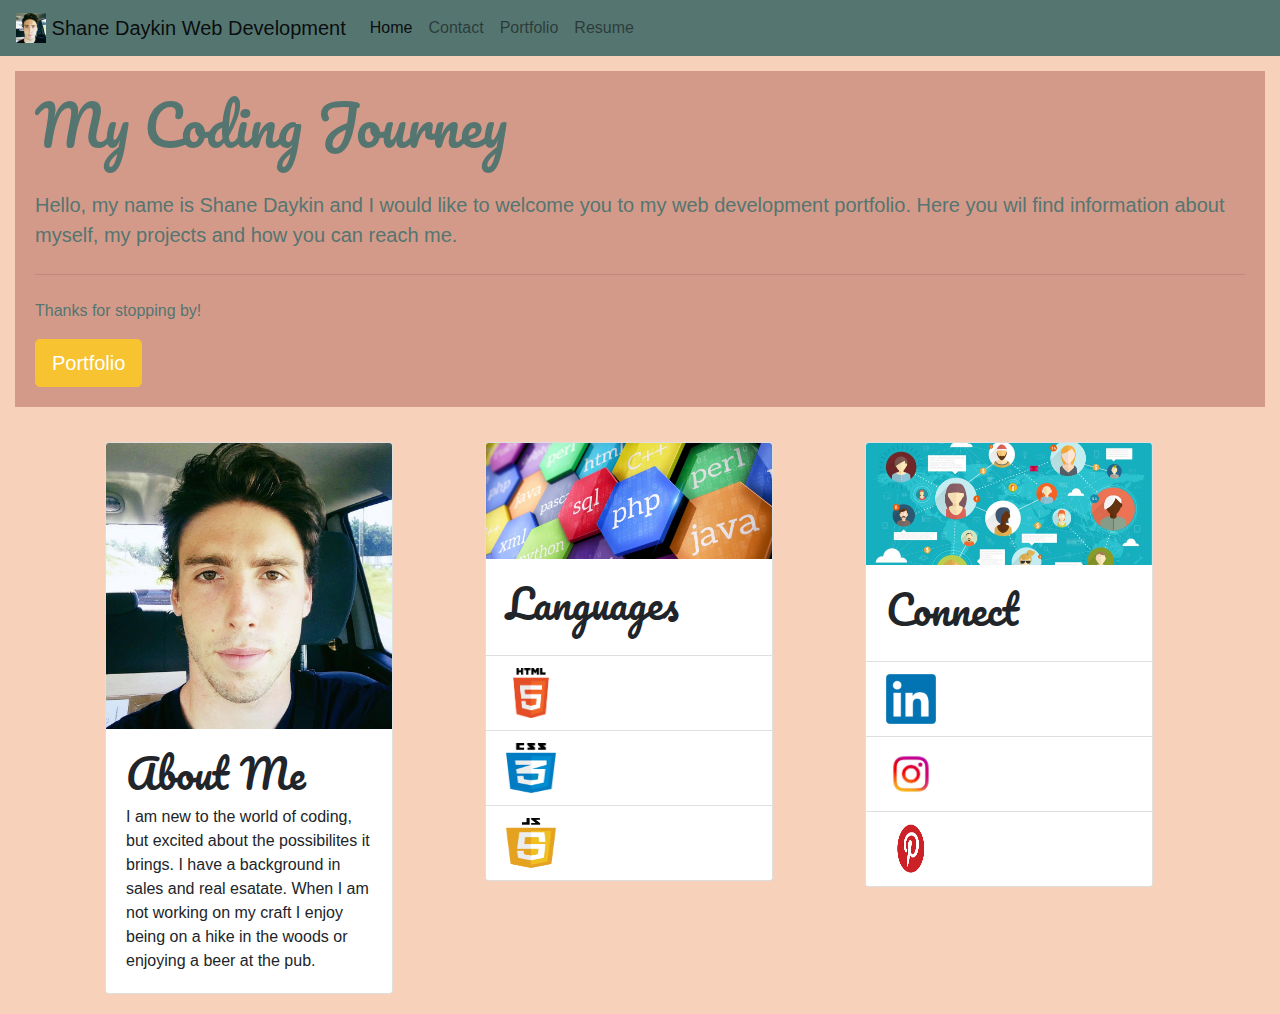
<file: index.html>
<!DOCTYPE html>
<html lang="en">
<head>
    <meta charset="UTF-8">
    <meta name="viewport" content="width=device-width, initial-scale=1.0">
    <title>Document</title>

    <link rel="stylesheet" href="https://stackpath.bootstrapcdn.com/bootstrap/4.5.2/css/bootstrap.min.css" integrity="sha384-JcKb8q3iqJ61gNV9KGb8thSsNjpSL0n8PARn9HuZOnIxN0hoP+VmmDGMN5t9UJ0Z" crossorigin="anonymous">
    <link  rel="stylesheet" href="styles.css">
    <link href="https://fonts.googleapis.com/css2?family=Pacifico&display=swap" rel="stylesheet">

</head>


<body>

    <nav class="navbar navbar-expand-md navbar-light sticky-top" style="background-color: #557571">
        <a class="navbar-brand"> <img src="IMG_2079.jpeg" width="30" height="30" class="d-inline-block align-top" alt=""> Shane Daykin Web Development </a>

        <button class="navbar-toggler" type="button" data-toggle="collapse" data-target="#navbarNavAltMarkup" aria-controls="navbarNavAltMarkup" aria-expanded="false" aria-label="Toggle navigation">
          <span class="navbar-toggler-icon"></span>
        </button>
        <div class="collapse navbar-collapse" id="navbarNavAltMarkup">
          <div class="navbar-nav">
            <a class="nav-link active" href="index.html">Home <span class="sr-only">(current)</span></a>
            <a class="nav-link" href="contact.html">Contact</a>
            <a class="nav-link" href="portfolio.html">Portfolio</a>
            <a class="nav-link" href="Resume.html">Resume</a>
            
          </div>
        </div>
      </nav>

      <div class="jumbotron jumbotron-fluid">
        <h1 class="display-4">My Coding Journey </h1>
        <br>
        <p class="lead">Hello, my name is Shane Daykin and I would like to welcome you to my web development portfolio. Here you wil find information about myself, my projects and how you can reach me.</p>
        <hr class="my-4">
        <p>Thanks for stopping by!</p>
        <a class="btn btn-primary btn-lg" href="portfolio.html" role="button">Portfolio</a>
      </div>

    <div class="container">
       <div class="row">
            <div class="col-sm-12 col-md-6 col-lg-4">
              <div class="card" style="width: 18rem;">
                <img src="IMG_2079.jpeg" class="card-img-top" alt="Portrait">
                <div class="card-body">
                  <h1> About Me </h1>
                  <p class="card-text">I am new to the world of coding, but excited about the possibilites it brings. I have a background in sales and real esatate. When I am not working on my craft I enjoy being on a hike in the woods or enjoying a beer at the pub.</p>
                </div>
              </div>
        </div>
            
           <div class="col-sm-12 col-md-6 col-lg-4">
             <div class="card" style="width: 18rem;">
              <img src="languages.jpeg" class="card-img-top" alt="...">
              <div class="card-body">
                <h1> Languages </h1>
              </div>
              <ul class="list-group list-group-flush">
                <li class="list-group-item"> <img src="html.png" width="50" height="50" class="d-inline-block align-center" alt="HTML"> </li>
                <li class="list-group-item"> <img src="css.png" width="50" height="50" class="d-inline-block align-top" alt="CSS"> </li>
                <li class="list-group-item"> <img src="JS.png" width="50" height="50" class="d-inline-block align-top" alt="Javascript"> </li>
              </ul>
            </div>
         </div>
            
         <div class="col-sm-12 col-md-6 col-lg-4">
          <div class="card" style="width: 18rem;">
           <img src="connect.jpeg" class="card-img-top" alt="...">
           <div class="card-body">
             <h1> Connect </h1>
           </div>
           <ul class="list-group list-group-flush">
             <li class="list-group-item"> <a href="https://www.linkedin.com/in/shanedaykin/"> <img src="linkedin.png" width="50" height="50" class="d-inline-block align-top" alt="HTML">  </a> </li>
             <li class="list-group-item"> <a href="https://www.instagram.com/shanedaykin/?hl=en"> <img src="Insta.jpeg" width="50" height="50" class="d-inline-block align-top" alt="CSS"> </a> </li>
             <li class="list-group-item"> <a href="https://www.pinterest.com/shanedaykin/_saved/"> <img src="pinterest.png" width="50" height="50" class="d-inline-block align-top" alt="Javascript"> </a> </li>
           </ul>
         </div>
      </div>

      
    </div>


    


    
    <script src="https://code.jquery.com/jquery-3.5.1.slim.min.js" integrity="sha384-DfXdz2htPH0lsSSs5nCTpuj/zy4C+OGpamoFVy38MVBnE+IbbVYUew+OrCXaRkfj" crossorigin="anonymous"></script>
<script src="https://cdn.jsdelivr.net/npm/popper.js@1.16.1/dist/umd/popper.min.js" integrity="sha384-9/reFTGAW83EW2RDu2S0VKaIzap3H66lZH81PoYlFhbGU+6BZp6G7niu735Sk7lN" crossorigin="anonymous"></script>
<script src="https://stackpath.bootstrapcdn.com/bootstrap/4.5.2/js/bootstrap.min.js" integrity="sha384-B4gt1jrGC7Jh4AgTPSdUtOBvfO8shuf57BaghqFfPlYxofvL8/KUEfYiJOMMV+rV" crossorigin="anonymous"></script>
</body>
</html>
</file>
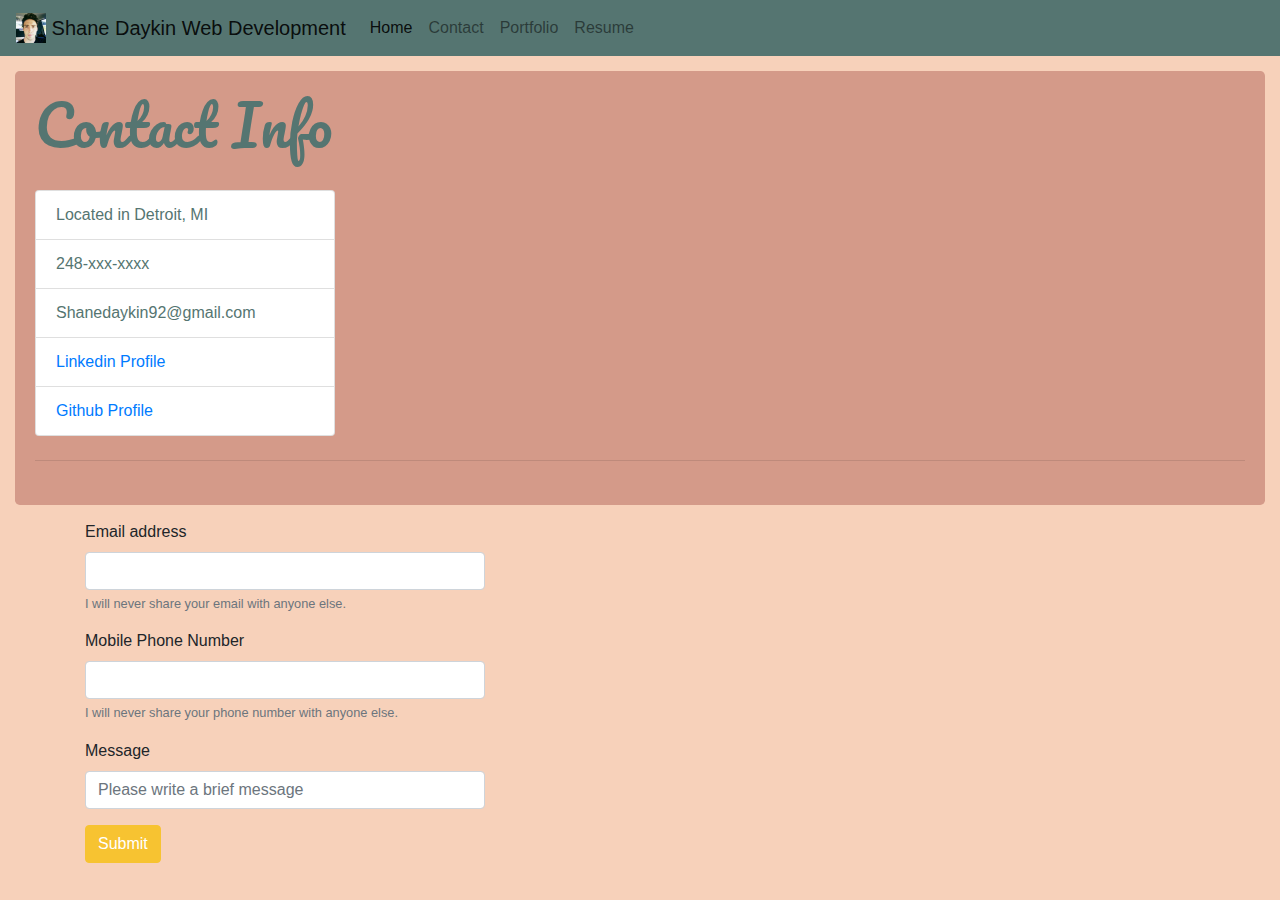
<file: contact.html>
<!DOCTYPE html>
<html lang="en">
<head>
    <meta charset="UTF-8">
    <meta name="viewport" content="width=device-width, initial-scale=1.0">
    <title>Document</title>

    <link rel="stylesheet" href="https://stackpath.bootstrapcdn.com/bootstrap/4.5.2/css/bootstrap.min.css" integrity="sha384-JcKb8q3iqJ61gNV9KGb8thSsNjpSL0n8PARn9HuZOnIxN0hoP+VmmDGMN5t9UJ0Z" crossorigin="anonymous">
    <link rel="stylesheet" href="styles.css">
    <link href="https://fonts.googleapis.com/css2?family=Pacifico&display=swap" rel="stylesheet">
</head>
<body>

  <nav class="navbar navbar-expand-md navbar-light sticky-top" style="background-color: #557571">
    <a class="navbar-brand"> <img src="IMG_2079.jpeg" width="30" height="30" class="d-inline-block align-top" alt=""> Shane Daykin Web Development </a>

    <button class="navbar-toggler" type="button" data-toggle="collapse" data-target="#navbarNavAltMarkup" aria-controls="navbarNavAltMarkup" aria-expanded="false" aria-label="Toggle navigation">
      <span class="navbar-toggler-icon"></span>
    </button>
    <div class="collapse navbar-collapse" id="navbarNavAltMarkup">
      <div class="navbar-nav">
        <a class="nav-link active" href="index.html">Home <span class="sr-only">(current)</span></a>
        <a class="nav-link" href="contact.html">Contact</a>
        <a class="nav-link" href="portfolio.html">Portfolio</a>
        <a class="nav-link" href="Resume.html">Resume</a>
      </div>
    </div>
  </nav>

  
    <div class="jumbotron">
      <h1 class="display-4">Contact Info</h1>
      <br>
      <ul class="list-group" id="contact-list">
        <li class="list-group-item">Located in Detroit, MI</li>
        <li class="list-group-item">248-xxx-xxxx </li>
        <li class="list-group-item">Shanedaykin92@gmail.com</li>
        <li class="list-group-item"> <a href="https://www.linkedin.com/in/shanedaykin/">Linkedin Profile</a> </li>
        <li class="list-group-item"> <a href="https://github.com/ShaneD42">Github Profile </a></li>
      </ul>  
      <hr class="my-4">
    </div>

    
    <div class="container">
      <div class="row"> 
        <div class="col-sm-12 col-md-12 col-lg-12">
          <form>
            <div class="form-group">
              <label for="exampleInputEmail1">Email address</label>
              <input type="email" class="form-control" id="exampleInputEmail1" aria-describedby="emailHelp">
              <small id="emailHelp" class="form-text text-muted">I will never share your email with anyone else.</small>
            </div>
            <div class="form-group">
              <label for="telephone">Mobile Phone Number </label>
              <input type="tel" class="form-control">
              <small class="form-text text-muted"> I will never share your phone number with anyone else. </small>
            </div>
            <div class="form-group" id="message"> 
              <label for="message" > Message </label>
              <input type="text" class="form-control" placeholder="Please write a brief message">
            </div>
            <button type="submit" class="btn btn-primary">Submit</button>
          </form>
       
       
       
        </div>

      </div>

    </div> 
      
  

      


    <script src="https://code.jquery.com/jquery-3.5.1.slim.min.js" integrity="sha384-DfXdz2htPH0lsSSs5nCTpuj/zy4C+OGpamoFVy38MVBnE+IbbVYUew+OrCXaRkfj" crossorigin="anonymous"></script>
<script src="https://cdn.jsdelivr.net/npm/popper.js@1.16.1/dist/umd/popper.min.js" integrity="sha384-9/reFTGAW83EW2RDu2S0VKaIzap3H66lZH81PoYlFhbGU+6BZp6G7niu735Sk7lN" crossorigin="anonymous"></script>
<script src="https://stackpath.bootstrapcdn.com/bootstrap/4.5.2/js/bootstrap.min.js" integrity="sha384-B4gt1jrGC7Jh4AgTPSdUtOBvfO8shuf57BaghqFfPlYxofvL8/KUEfYiJOMMV+rV" crossorigin="anonymous"></script>
</body>
</html>
</file>
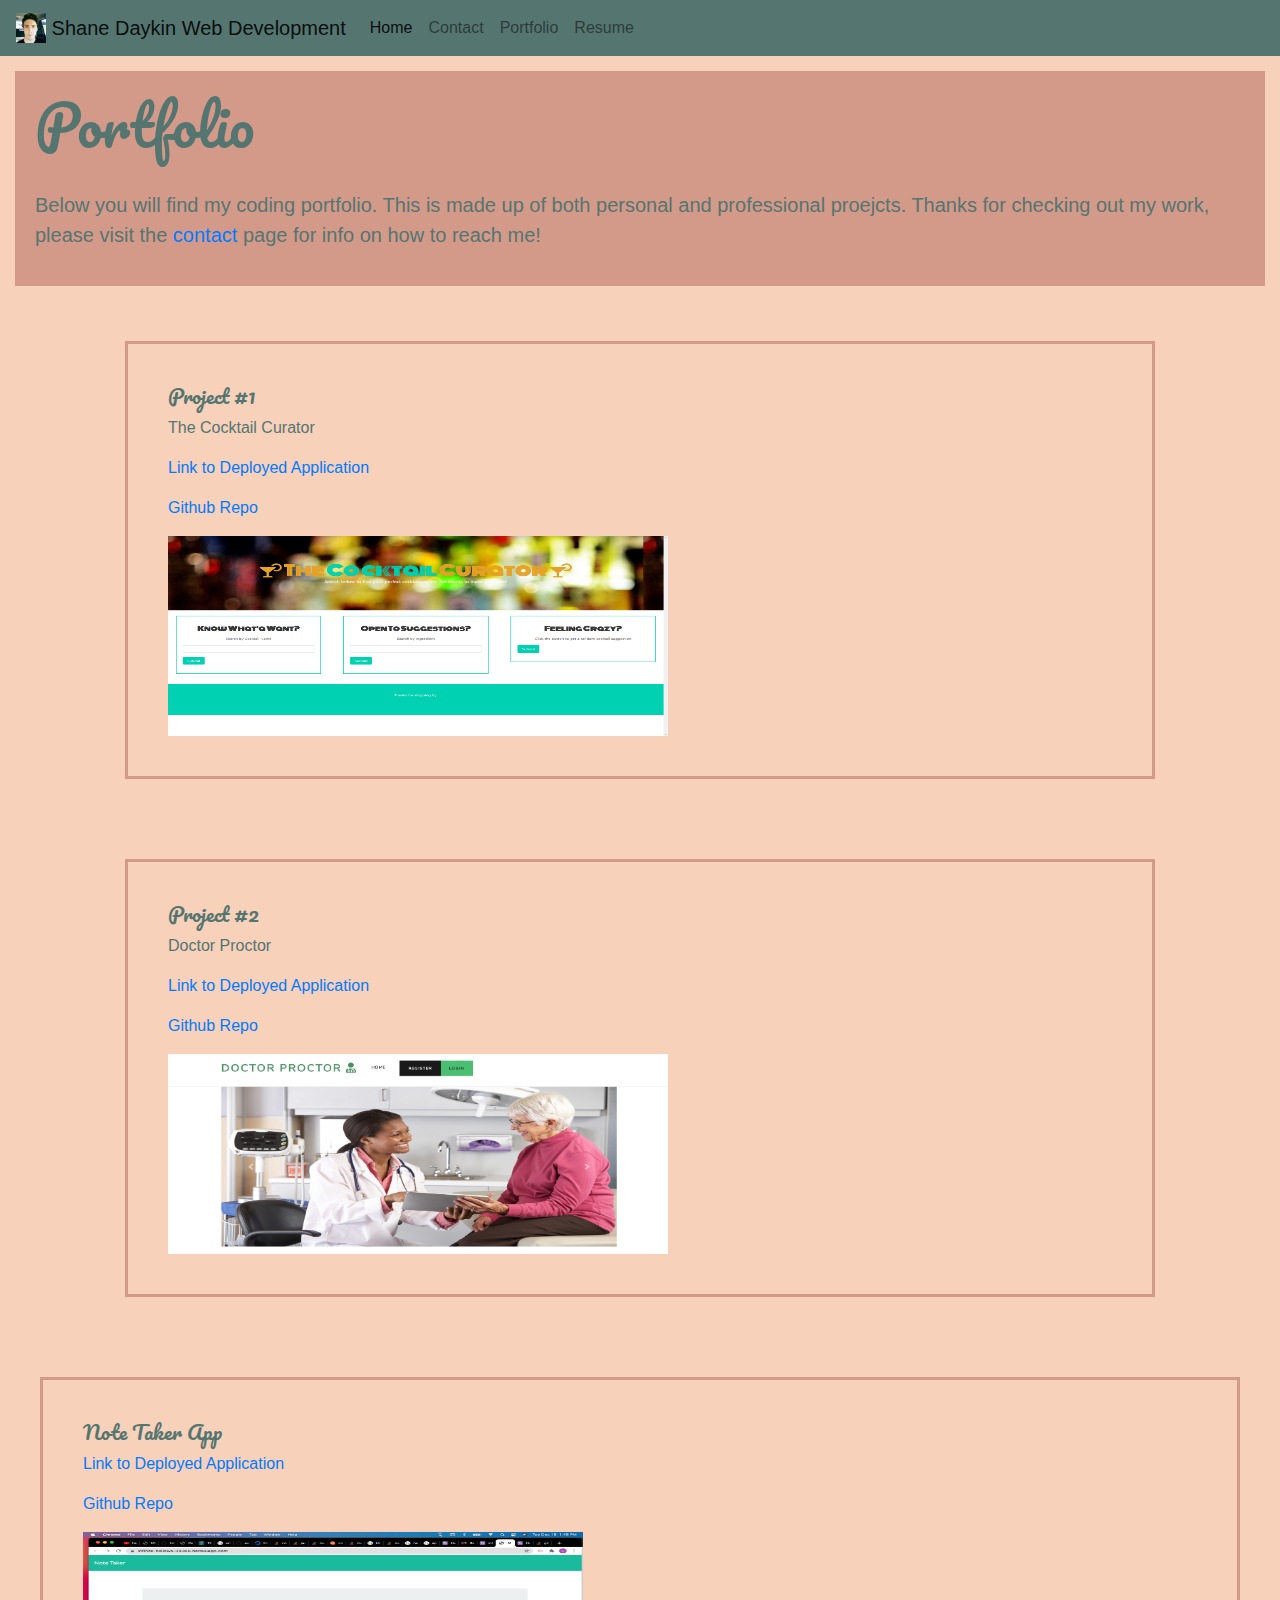
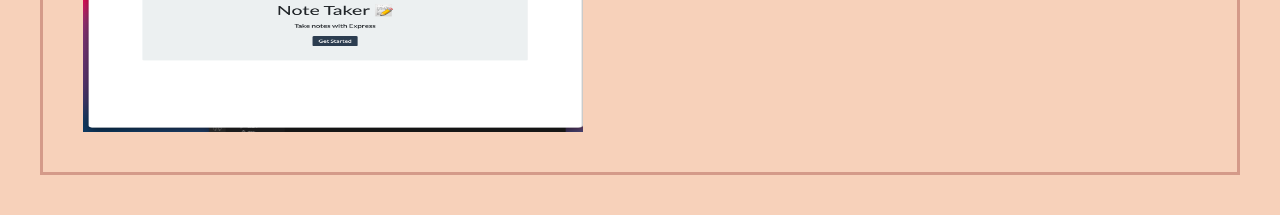
<file: portfolio.html>
<!DOCTYPE html>
<html lang="en">
<head>
    <meta charset="UTF-8">
    <meta name="viewport" content="width=device-width, initial-scale=1.0">
    <title>Portfolio</title>

    <link rel="stylesheet" href="https://stackpath.bootstrapcdn.com/bootstrap/4.5.2/css/bootstrap.min.css" integrity="sha384-JcKb8q3iqJ61gNV9KGb8thSsNjpSL0n8PARn9HuZOnIxN0hoP+VmmDGMN5t9UJ0Z" crossorigin="anonymous">
    <link rel="stylesheet" href="styles.css">
    <link href="https://fonts.googleapis.com/css2?family=Pacifico&display=swap" rel="stylesheet">

</head>
<body>

  <nav class="navbar navbar-expand-md navbar-light sticky-top" style="background-color: #557571">
    <a class="navbar-brand"> <img src="IMG_2079.jpeg" width="30" height="30" class="d-inline-block align-top" alt=""> Shane Daykin Web Development </a>

    <button class="navbar-toggler" type="button" data-toggle="collapse" data-target="#navbarNavAltMarkup" aria-controls="navbarNavAltMarkup" aria-expanded="false" aria-label="Toggle navigation">
      <span class="navbar-toggler-icon"></span>
    </button>
    <div class="collapse navbar-collapse" id="navbarNavAltMarkup">
      <div class="navbar-nav">
        <a class="nav-link active" href="index.html">Home <span class="sr-only">(current)</span></a>
        <a class="nav-link" href="contact.html">Contact</a>
        <a class="nav-link" href="portfolio.html">Portfolio</a>
        <a class="nav-link" href="Resume.html">Resume</a>
      </div>
    </div>
  </nav>

  <div class="jumbotron jumbotron-fluid">
    <h1 class="display-4">Portfolio </h1>
    <br>
    <p class="lead">Below you will find my coding portfolio. This is made up of both personal and professional proejcts. Thanks for checking out my work, please visit the <a href="contact.html"> contact </a> page for info on how to reach me!  </p>
  </div>

  <div class="container"> 
    <div class="row"> 
      <div class="col-sm-6 col-md-12 col-lg-12"> 
        <div class="media">
       <!--   <img src="1image.png" class="img-fluid align-self-start mr-3" alt="#1" style="float: left;"> -->
          <div class="media-body">
            <h5 class="mt-0"> Project #1</h5>
            <p class="text-wrap">The Cocktail Curator</p>
            <p> <a href="https://shaned42.github.io/Project-1/">Link to Deployed Application </a> </p>
            <p> <a href="https://github.com/ShaneD42/Project-1"> Github Repo </a> </p>
            <a href="https://shaned42.github.io/Project-1/"> <img src="cocktail_curator.png" width="500" height="200" class="d-inline-block align-top" alt="HTML">  </a> 
          </div>
        </div>
      </div>  
    </div>

    <div class="row"> 
        <div class="col-sm-6 col-md-12 col-lg-12"> 
          <div class="media">
        <!--  <img src="2image.jpeg" class="img-fluid align-self-start mr-3" alt="#2"> -->
            <div class="media-body">
              <h5 class="mt-0">Project #2</h5>
              <p class="text-wrap">Doctor Proctor</p>
              <p> <a href="https://doctor-proctor.herokuapp.com/doctors/welcome"> Link to Deployed Application </a> </p>
              <p> <a href="https://github.com/Jamgid/Project2">Github Repo</a></p>
              <a href="https://doctor-proctor.herokuapp.com/doctors/welcome"> <img src="doc_proc.png" width="500" height="200" class="d-inline-block align-top" alt="HTML">  </a> 
            </div>
          </div>
        </div>    
      </div>
  </div>

  <div class="row"> 
    <div class="col-sm-6 col-md-12 col-lg-12"> 
      <div class="media">
    <!--  <img src="2image.jpeg" class="img-fluid align-self-start mr-3" alt="#2"> -->
        <div class="media-body">
          <h5 class="mt-0">Note Taker App</h5>
          <p> <a href="https://infinite-hollows-30366.herokuapp.com/"> Link to Deployed Application </a> </p>
          <p> <a href="https://github.com/ShaneD42/MSU_HW11">Github Repo</a></p>
          <a href="https://infinite-hollows-30366.herokuapp.com/"> <img src="foto1.png" width="500" height="200" class="d-inline-block align-top" alt="HTML">  </a> 
        </div>
      </div>
    </div>    
  </div>
</div>

    <script src="https://code.jquery.com/jquery-3.5.1.slim.min.js" integrity="sha384-DfXdz2htPH0lsSSs5nCTpuj/zy4C+OGpamoFVy38MVBnE+IbbVYUew+OrCXaRkfj" crossorigin="anonymous"></script>
<script src="https://cdn.jsdelivr.net/npm/popper.js@1.16.1/dist/umd/popper.min.js" integrity="sha384-9/reFTGAW83EW2RDu2S0VKaIzap3H66lZH81PoYlFhbGU+6BZp6G7niu735Sk7lN" crossorigin="anonymous"></script>
<script src="https://stackpath.bootstrapcdn.com/bootstrap/4.5.2/js/bootstrap.min.js" integrity="sha384-B4gt1jrGC7Jh4AgTPSdUtOBvfO8shuf57BaghqFfPlYxofvL8/KUEfYiJOMMV+rV" crossorigin="anonymous"></script>
</body>
</html>
</file>
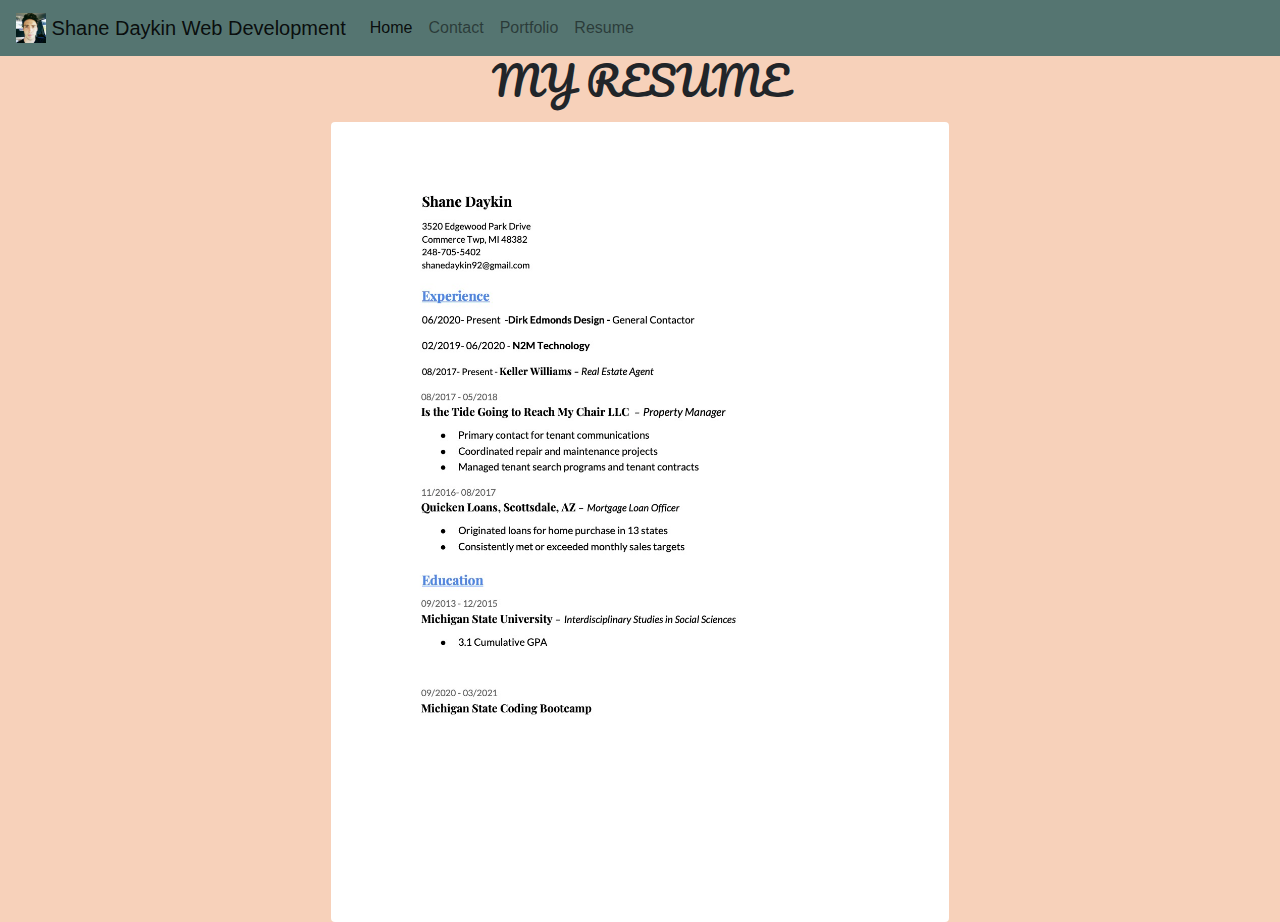
<file: Resume.html>
<!DOCTYPE html>
<html lang="en">
<head>
    <meta charset="UTF-8">
    <meta name="viewport" content="width=device-width, initial-scale=1.0">
    <title>Resume</title>


    <link rel="stylesheet" href="https://stackpath.bootstrapcdn.com/bootstrap/4.5.2/css/bootstrap.min.css" integrity="sha384-JcKb8q3iqJ61gNV9KGb8thSsNjpSL0n8PARn9HuZOnIxN0hoP+VmmDGMN5t9UJ0Z" crossorigin="anonymous">
    <link rel="stylesheet" href="styles.css">
    <link href="https://fonts.googleapis.com/css2?family=Pacifico&display=swap" rel="stylesheet">

</head>
<body>

    <nav class="navbar navbar-expand-md navbar-light sticky-top" style="background-color: #557571">
        <a class="navbar-brand"> <img src="IMG_2079.jpeg" width="30" height="30" class="d-inline-block align-top" alt=""> Shane Daykin Web Development </a>

        <button class="navbar-toggler" type="button" data-toggle="collapse" data-target="#navbarNavAltMarkup" aria-controls="navbarNavAltMarkup" aria-expanded="false" aria-label="Toggle navigation">
          <span class="navbar-toggler-icon"></span>
        </button>
        <div class="collapse navbar-collapse" id="navbarNavAltMarkup">
          <div class="navbar-nav">
            <a class="nav-link active" href="index.html">Home <span class="sr-only">(current)</span></a>
            <a class="nav-link" href="contact.html">Contact</a>
            <a class="nav-link" href="portfolio.html">Portfolio</a>
            <a class="nav-link" href="Resume.html">Resume</a>
          </div>
        </div>
      </nav>

    <h1 id="resume_title">MY RESUME</h1>

    
    <div class="container">
      <div class="row"> 
        <div class="col-sm-12 col-md-12 col-lg-12">

          <div class="text-center">
            <img src="Shane_resume3.jpg" class="rounded resume" alt="resume">
          </div>


       </div>
      </div>
    </div>
    
</body>
</html>
</file>
<file: styles.css>
* {
  margin: 0;
  padding: 0;
  box-sizing: border-box;
}

body{
    background-color: #F7D1BA;
}

h1{
    font-family: 'Pacifico', cursive;
}

h5{
    font-family: 'Pacifico', cursive;
}


.navbar{
    color: #e5eaf5;
}

.jumbotron{
    background-color: #D49A89;
    color: #557571;
    margin: 15px;
    padding: 20px;
}

#contact-list{
    width: 300px;
}

.html5-picture{
    width: 100%;
object-fit: cover;
}

.css-picture{
    width: 100%;
    object-fit: cover;
}


.js-picture{
    width: 100%;
    object-fit: cover;
}

.col-md-4{
    text-align: center;
    height: 400px;
    word-wrap: break-word;
}

.card{
    display:inline-block;
   
}

.btn {
    background-color: #F7C331;
    border-color: #F7C331;
}

.media{
    margin: 40px;
    padding: 40px;
    border-style: solid;
    border-color: #D49A89;
    color: #557571;

}

#skills{
    text-align: center;
    text-decoration: underline;
}


footer{
    text-align: center;
}

.form-group{
    width: 400px;
}

.card{
    margin: 20px;
}

#resume_title {
   text-align: center;
}

#resume{
   margin-left: 400px;  
   padding-top: 10px;
    
}

.resume {
    margin-top: 10px;
    height: 800px;
    width: 1200x;
}
</file>
